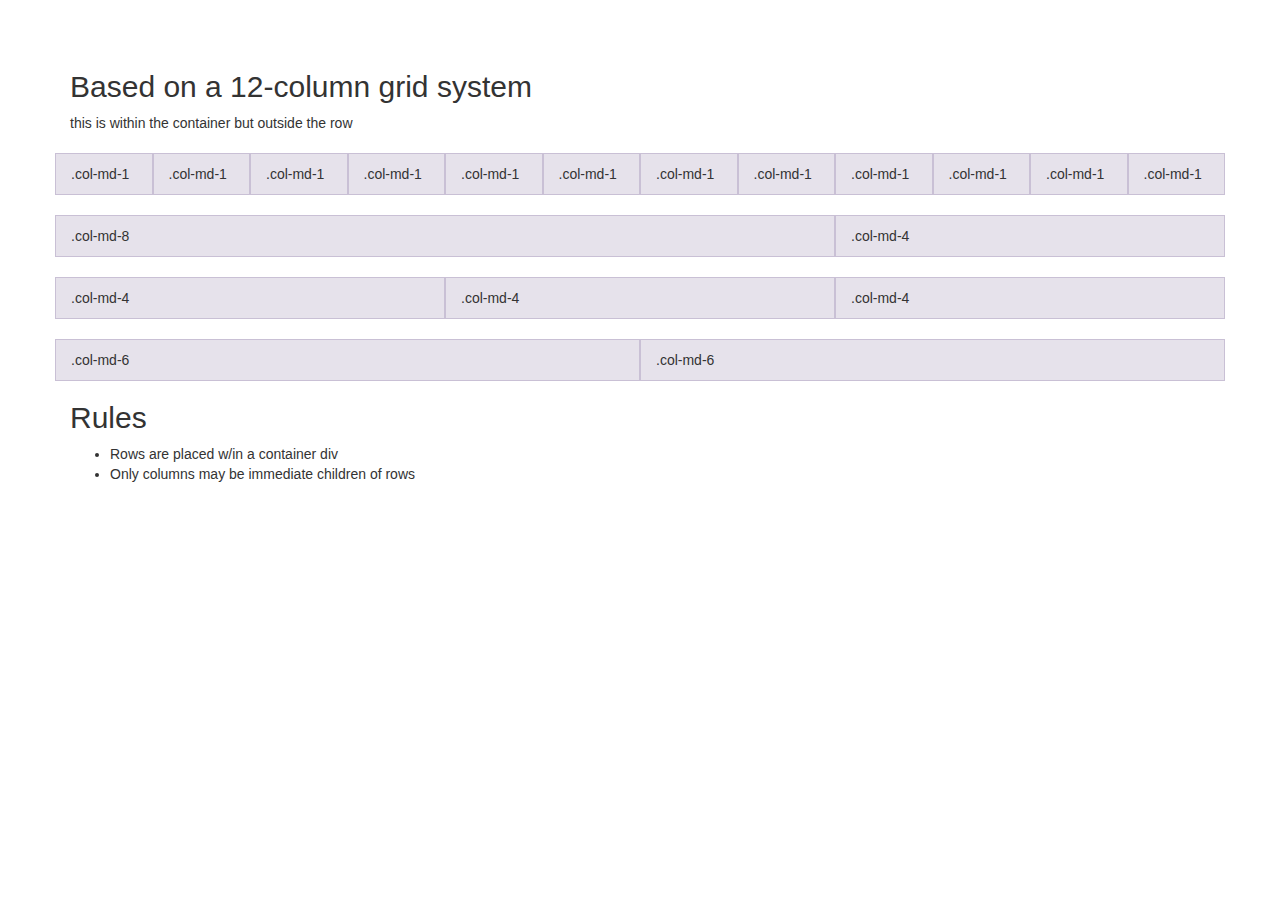
<file: grid.html>
<!DOCTYPE html>
<html lang="en">
  <head>
    <meta charset="utf-8">
    <meta http-equiv="X-UA-Compatible" content="IE=edge">
    <meta name="viewport" content="width=device-width, initial-scale=1">
    <meta name="description" content="">
    <meta name="author" content="">
    <link rel="shortcut icon" href="../../assets/ico/favicon.ico">

    <title>Jumbotron Template for Bootstrap</title>

    <!-- This is our Google Arvo font -->
    <link href='http://fonts.googleapis.com/css?family=Arvo' rel='stylesheet' type='text/css'>

    <!-- Bootstrap core CSS -->
    <link href="css/bootstrap.min.css" rel="stylesheet">

    <!-- Custom styles for this template -->
    <link href="css/custom.css" rel="stylesheet">

    <style>

    .row {
      margin-top: 20px; 
    }

    .row [class^=col-] {
      padding-top: 10px;
      padding-bottom: 10px;
      background-color: #eee;
      background-color: rgba(86,61,124,.15);
      border: 1px solid #ddd;
      border: 1px solid rgba(86,61,124,.2);
    }

    </style> 

    <!-- Just for debugging purposes. Don't actually copy this line! -->
    <!--[if lt IE 9]><script src="../../assets/js/ie8-responsive-file-warning.js"></script><![endif]-->

    <!-- HTML5 shim and Respond.js IE8 support of HTML5 elements and media queries -->
    <!--[if lt IE 9]>
      <script src="https://oss.maxcdn.com/libs/html5shiv/3.7.0/html5shiv.js"></script>
      <script src="https://oss.maxcdn.com/libs/respond.js/1.4.2/respond.min.js"></script>
    <![endif]-->
  </head>

  <body>

    <div class="container">
      <h2>Based on a 12-column grid system</h2>
      <p>this is within the container but outside the row</p>
      <div class="row">
        <div class="col-md-1">.col-md-1</div>
        <div class="col-md-1">.col-md-1</div>
        <div class="col-md-1">.col-md-1</div>
        <div class="col-md-1">.col-md-1</div>
        <div class="col-md-1">.col-md-1</div>
        <div class="col-md-1">.col-md-1</div>
        <div class="col-md-1">.col-md-1</div>
        <div class="col-md-1">.col-md-1</div>
        <div class="col-md-1">.col-md-1</div>
        <div class="col-md-1">.col-md-1</div>
        <div class="col-md-1">.col-md-1</div>
        <div class="col-md-1">.col-md-1</div>
      </div>
      <div class="row">
        <div class="col-md-8">.col-md-8</div>
        <div class="col-md-4">.col-md-4</div>
      </div>
      <div class="row">
        <div class="col-md-4">.col-md-4</div>
        <div class="col-md-4">.col-md-4</div>
        <div class="col-md-4">.col-md-4</div>
      </div>
      <div class="row">
        <div class="col-md-6">.col-md-6</div>
        <div class="col-md-6">.col-md-6</div>
      </div>
      <h2>Rules</h2>
      <ul>
        <li>Rows are placed w/in a container div</li>
        <li>Only columns may be immediate children of rows</li>
      </ul> 
    </div>

  </body>
</html>
</file>
<file: css/custom.css>
/* Move down content because we have a fixed navbar that is 50px tall */
body {
  padding-top: 50px;
}

ul.nav, .jumbotron h1 {
	font-family: 'Arvo', courier, serif;
}

ul.nav {
	font-size: 13px;
}

footer {
	background-color: #f74c3c;
	padding-top: 150px;
	padding-bottom: 30px;
}

#get-involved {
	background-color: #f5f5f5;
}
.jumbotron {
	text-align: center;
	background-image: url('../images/hero_image.jpg');
	color: white;
}

.jumbotron h1 {
	margin-top: 0px;
	margin-bottom: 50px;
}

.jumbotron p {
	margin-bottom: 30px;
	font-weight: 100;
	padding: 0 50px;
}

.btn-lg {
	font-size: 36px;
}
.emphasis {
	color: red;
	font-size: 26px;
}

.homepage {
	text-align: center;
	padding-top: 30px;
	padding-bottom: 30px;
}

.homepage h2, .homepage h3 {
	color: #e74c3c;
    font-family: 'Arvo', courier, serif;
    text-transform: uppercase;
}
.homepage h2 {
	font-size: 30px;
}

.homepage h3 {
	font-size: 26px;
}
.homepage p {
	font-size: 21px;
	font-weight: 300;
}

.homepage a {
	color: #e74c3c;
}
.homepage a:hover {
	color: #e74c3c;
	text-decoration: none;
	opacity: .7;
}

.homepage hr {
	border-top: 1px solid#e74c3c;
	width: 160px;
	margin-top: 15px;
}

/* Responsive Styling */

@media (max-width: 1199px) {

	.jumbotron h1 {
		font-size: 56;
		padding-bottom: 30px;
	}
}

@media (max-width: 991px) {

	.jumbotron h1 {
		font-size: 44;
		}

	.jumbotron p {
		padding: 0 10px;
		}

	#get-involved .col-md-4 {
		padding-top: 20px;
		padding-bottom: 20px;
	}
}

@media (max-width: 767px) {

	.jumbotron h1 {
		font-size: 24;
		}

	.jumbotron p {
		font-size: 16px;
		padding: 0;
		}

	.btn-lg {
		font-size: 18px;
	}
	.homepage p {
		font-size: 18px;
	}

	footer img {
		width: 80%;
	}
}
</file>
